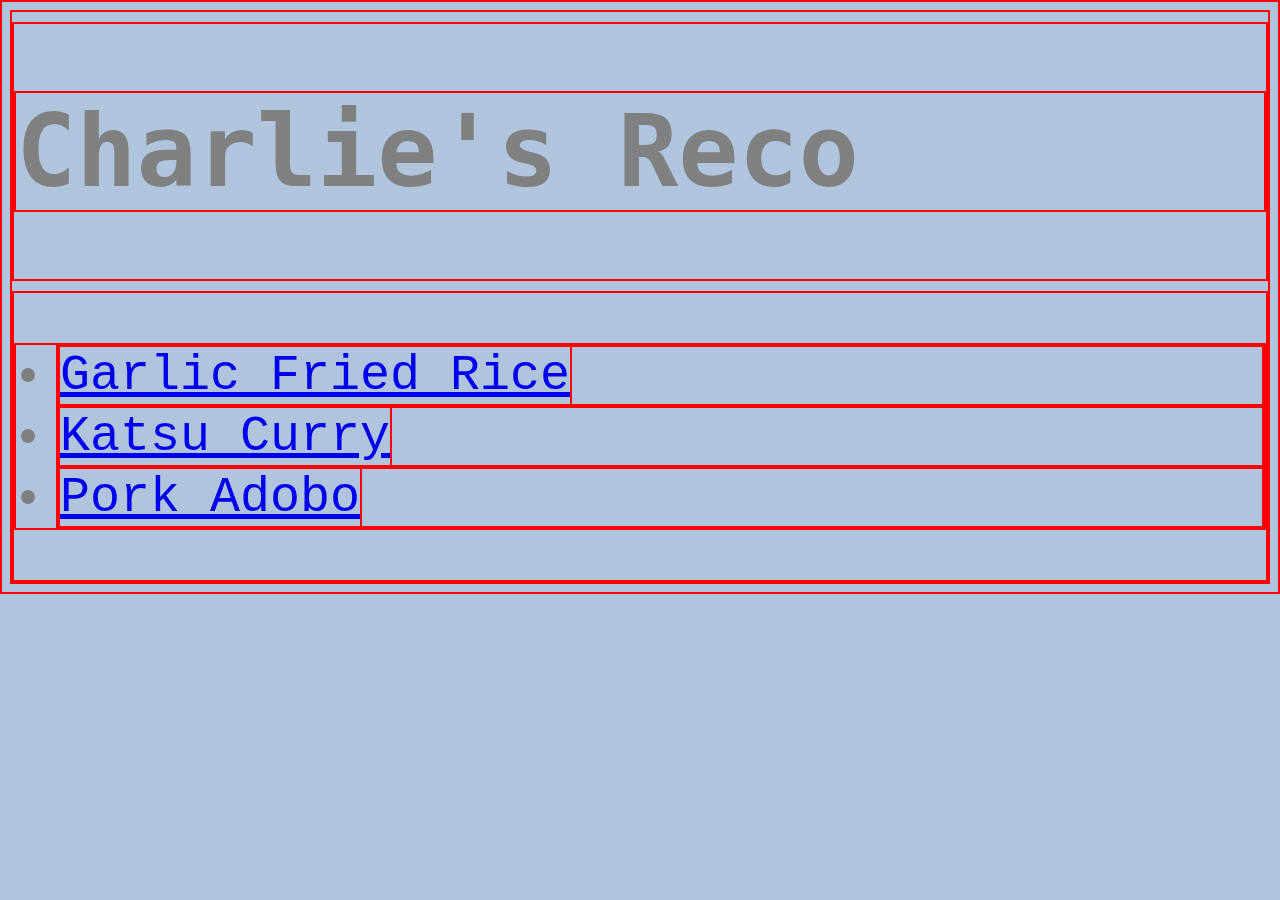
<file: index.html>
<!DOCTYPE html>
<html lang="en">
    <head>
        <meta charset="UTF-8">
        <title>Recipes</title>
        <link rel="stylesheet" href="styles.css"> <!-- This is how we bring the CSS document into our HTML document
        We must write 'rel' which is shortened for relationship, it basically defines the relationship between
        linked sources! so the relationship of this link to this HTML doc is that it is the stylesheet, we must use rel
        all the time when we are using link tags. Now the href a.k.a hypertext reference, is the attritube that connects
        this html to the css document we made -->
    </head>
    <body>
        <div class="h1">
        <h1>Charlie's Reco</h1>
        </div>
        <div class="main">
            <ul>
                <li><a href="recipes/GarlicFriedRice.html">Garlic Fried Rice</a></li>
                <li><a href="recipes/KatsuCurry.html">Katsu Curry</a></li>
                <li><a href="recipes/PorkAdobo.html">Pork Adobo</a></li>
            </ul>
        </div>
    </body>
</html>
</file>
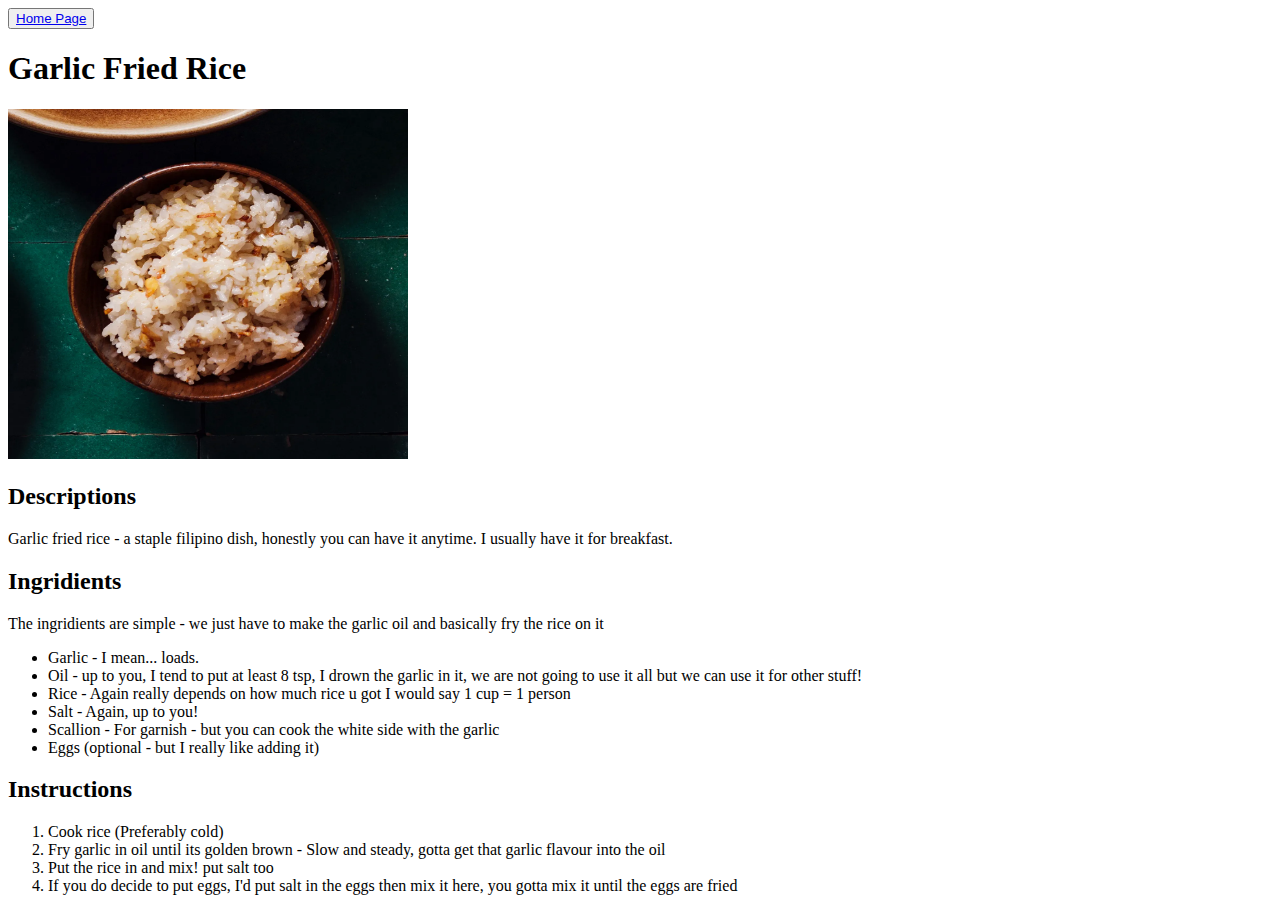
<file: recipes/GarlicFriedRice.html>
<!DOCTYPE html>
<html lang="en">
    <head>
        <meta charset="UTF-8">
        <title>Garlic Fried Rice</title>
        <!--<link rel="stylesheet" href="../styles.css">-->
    </head>
    <body>
        <!--P.S. If we git add this html file - we wont be able to add it seperately because it is saved in another folder and its not listed
        in the path of github - it's like one folder deep from our actual github folder, we could add the index and it will add the changes
    or we can just add it all but we want to be able to add it separately sometimes -->
        <div>
            <button class="top-button"> <!--Notice how we put the button before the header to put it on top
            The attribute class="top-button" is there to ensure it's really on top-->
                <a href="/index.html">Home Page</a>
            </button>
        </div>
        <h1>Garlic Fried Rice</h1>
        <!--The 'img' tag below can have other attributes, basically it can have its own inline styling
        we can use attributes such as alt="Description of images" and style="width: 300 px; height: 200px"  -->
        <img src="../images/GarlicFriedRice.png" alt="Garlic Fried Rice" style="width: 400px; height: 350px">
        <h2>Descriptions</h2>
        <p>Garlic fried rice - a staple filipino dish, honestly you can have it anytime. I usually have it for breakfast.</p>
        <h2>Ingridients</h2>
        <p>The ingridients are simple - we just have to make the garlic oil and basically fry the rice on it</p>
        <ul>
            <li>Garlic - I mean... loads.</li>
            <li>Oil - up to you, I tend to put at least 8 tsp, I drown the garlic in it, we are not going to use it all
                but we can use it for other stuff!
            </li>
            <li>Rice - Again really depends on how much rice u got I would say 1 cup = 1 person </li>
            <li>Salt - Again, up to you! </li>
            <li>Scallion - For garnish - but you can cook the white side with the garlic </li>
            <li>Eggs (optional - but I really like adding it)</li>
        </ul>
        <h2>Instructions</h2>
        <ol>
            <li>Cook rice (Preferably cold)</li>
            <li>Fry garlic in oil until its golden brown - Slow and steady, gotta get that garlic flavour into the oil</li>
            <li>Put the rice in and mix! put salt too</li>
            <li>If you do decide to put eggs, I'd put salt in the eggs then mix it here, you gotta mix it until the eggs are fried</li>
        </ol>
    </body>

</html>
</file>
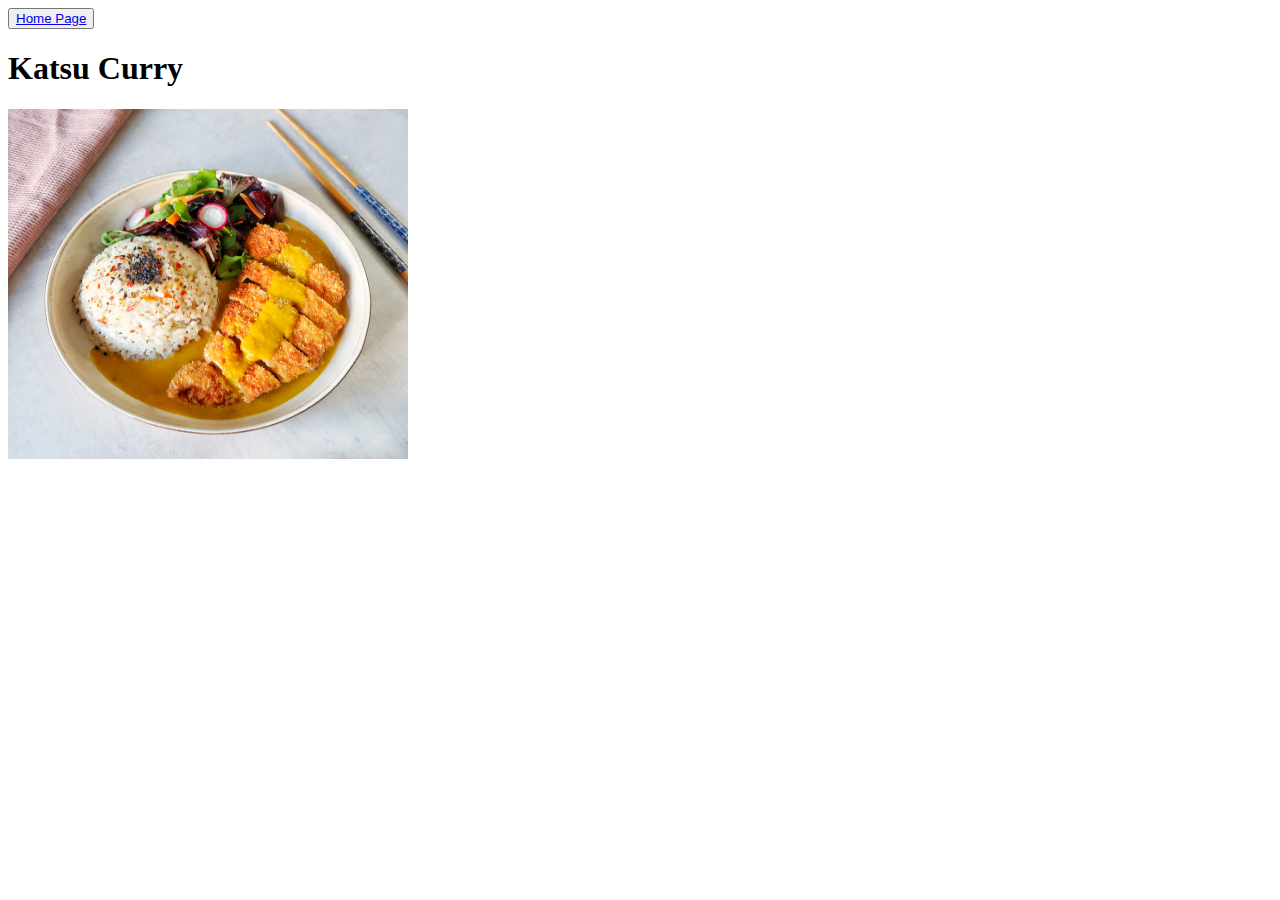
<file: recipes/KatsuCurry.html>
<!DOCTYPE html>
<html lang="en">
    <head>
        <meta charset="UTF-8">
        <title>Katsu Curry</title>
    </head>
    <body>
        <div>
            <button class="top-button">
                <a href="/index.html">Home Page</a>
            </button>
        </div>
        <h1>Katsu Curry</h1>
        <img src="../images/ChickenKatsuCurry.png" alt="Katsu Curry" style="width: 400px; height: 350px">
    </body>

</html>
</file>
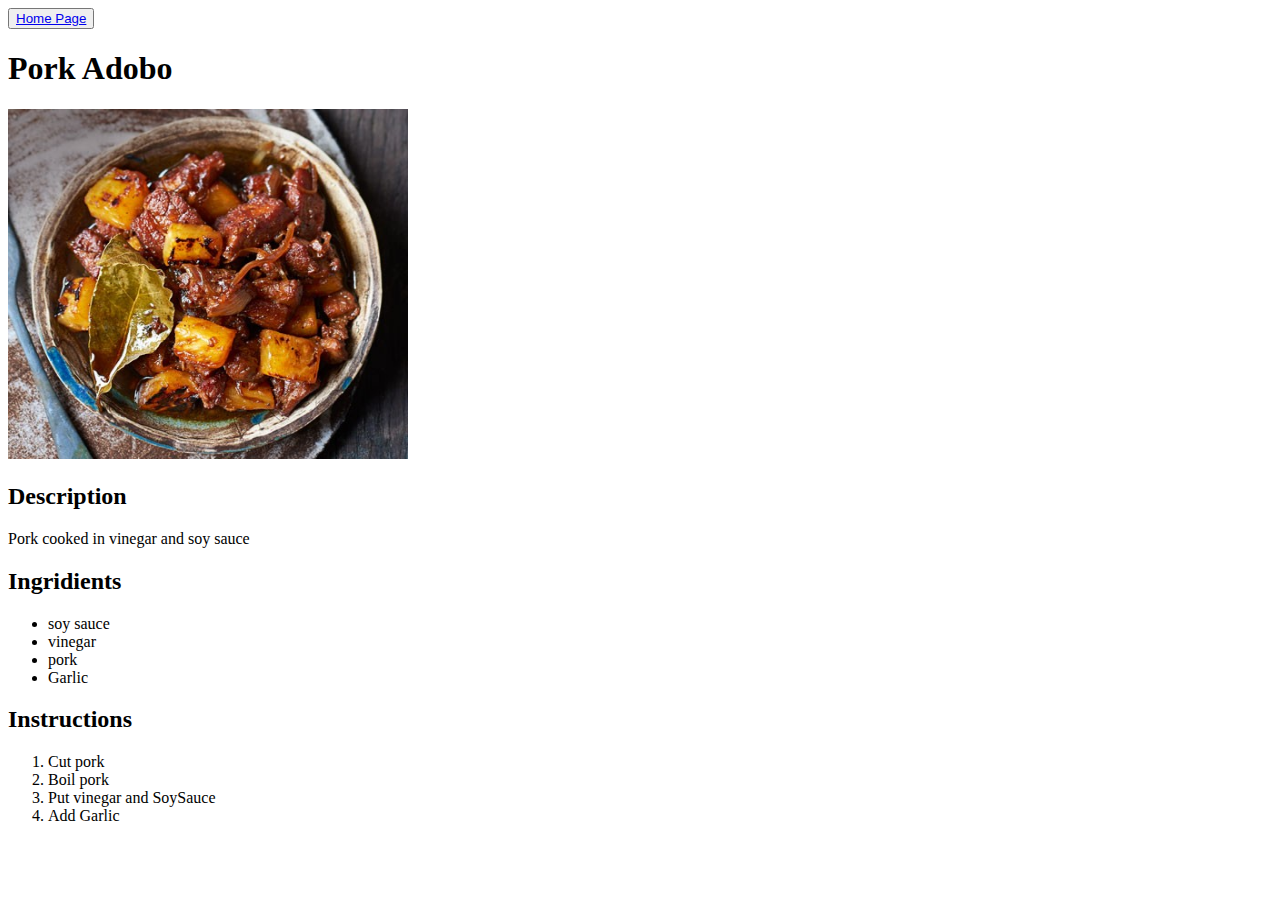
<file: recipes/PorkAdobo.html>
<!DOCTYPE html>
<html lang="en">
    <head>
        <meta charset="UTF-8">
        <title>Pork Adobo</title>
    </head>
    <body>
        <div>
            <button class="top-button"> <!--Notice how we put the button before the header to put it on top
            The attribute class="top-button" is there to ensure it's really on top-->
                <a href="/index.html">Home Page</a>
            </button>
        </div>
        <h1>Pork Adobo</h1>
        <img src="../images/PorkAdobo.png" alt="Garlic Fried Rice" style="width: 400px; height: 350px">
        <h2>Description</h2>
        <p>Pork cooked in vinegar and soy sauce</p>
        <h2>Ingridients</h2>
        <ul>
            <li>soy sauce</li>
            <li>vinegar</li>
            <li>pork</li>
            <li>Garlic</li>
        </ul>
        <h2>Instructions</h2>
        <ol>
            <li>Cut pork</li>
            <li>Boil pork</li>
            <li>Put vinegar and SoySauce</li>
            <li>Add Garlic</li>
        </ol>
    </body>

</html>
</file>
<file: styles.css>
/* This is the main CSS style for this site - Comments will explain how the code works! */

/* Now 'body' is the selector, we are saying that 'this is how the 'body' should look like,
basically, if we want ALL the paragraph to look like a certain way, we type paragraph {...;}
*/

/* This is the style for the main list on the landing page - we are using a type selector here */
.main {
    color: grey; /* This is actuall the text colour! */
    font-weight: regular; /* Font weight */
    text-align: left; /* Where the text aligns - since this is applied on the body, all the body stuff will be aligned centred*/
    margin-top: 10px; /* Margin from top */
    font-size: 50px; /* Font size */
    font-family: 'Courier New', Courier, monospace, sans-serif;
}

.h1 {
    color: grey; /* This is actuall the text colour! */
    font-weight: regular; /* Font weight */
    text-align: left; /* Where the text aligns - since this is applied on the body, all the body stuff will be aligned centred*/
    margin-top: 10px; /* Margin from top */
    font-size: 50px; /* Font size */
    font-family: monospace, sans-serif;
}

body {
    background: lightsteelblue; /* This is the background colour */
}

img {
    display: block; /* We always use block displays so elements 'stacks' on top of each other */
    height: auto;
    width: 500px;
}

*{
    border: 2px solid red;
}
</file>
